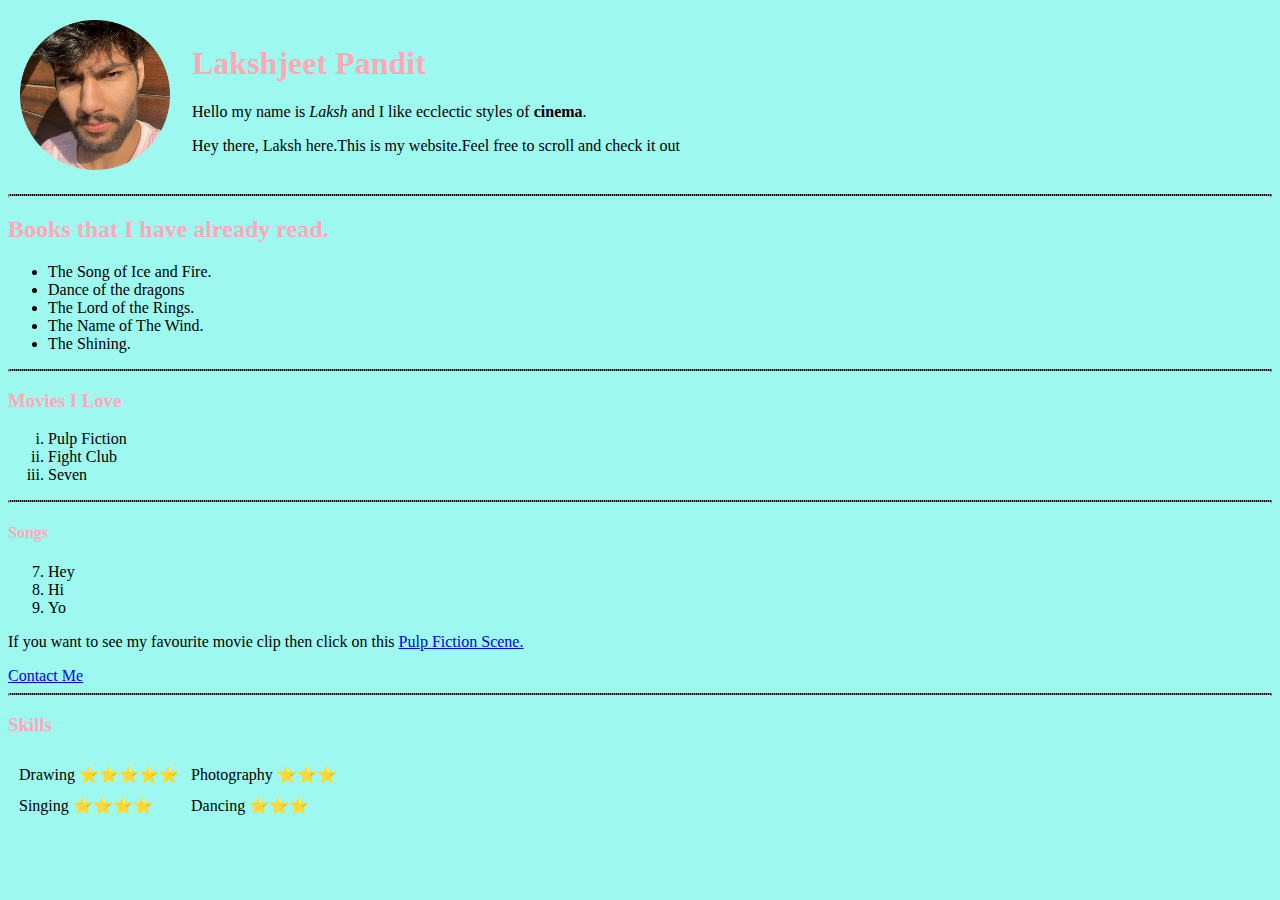
<file: index.html>
<!DOCTYPE html>
<html lang="en">
<head>
    <meta charset="UTF-8">
    <meta http-equiv="X-UA-Compatible" content="IE=edge">
    <meta name="viewport" content="width=device-width, initial-scale=1.0">
    <title>Laksh's Personal Work</title>
<link rel="stylesheet" href="css/style.css">

</head>
<body style="background-color:  #9df9ef;">
    <table cellpadding="10">
        <tr>
            <td><img src="images/laksh.png" alt="Handsome Laksh"></td>
            <td><h1>Lakshjeet Pandit</h1>
                <p>Hello my name is <i>Laksh</i> and I like ecclectic styles of <b>cinema</b>.</p>
                <p>Hey there, Laksh here.This is my website.Feel free to scroll and check it out</p></td>
        </tr>
        
        
    </table>
    
    <hr size="3">
    <h2>Books that I have already read.</h2>
    <ul>
        <li>The Song of Ice and Fire.</li>
        <li>Dance of the dragons</li>
        <li>The Lord of the Rings.</li>
        <li>The Name of The Wind.</li>
        <li>The Shining.</li>
    </ul>
<hr>
    <h3>Movies I Love</h3>
    <ol type="i">
        <li>Pulp Fiction</li>
        <li>Fight Club</li>
        <li>Seven</li>

    </ol>
<hr>
    <h4>Songs</h4>
    <ol start="7">
        <li>Hey</li>
        <li>Hi</li>
        <li>Yo</li>

    </ol>

    <p>If you want to see my favourite movie clip then click on this <a href="https://www.youtube.com/watch?v=Y6YBKdmOlM8">Pulp Fiction Scene.</a></p>
    <a href="contact.html">Contact Me</a>
<hr>
    <h3>Skills</h3>
    <table cellspacing="10">
        <tr >
            <td >Drawing ⭐⭐⭐⭐⭐</td>
            <td>Photography ⭐⭐⭐</td>
        </tr>
        <tr>
            <td>Singing ⭐⭐⭐⭐ </td>
            <td>Dancing ⭐⭐⭐</td>
        </tr>



    </table>
</body>
</html>
</file>
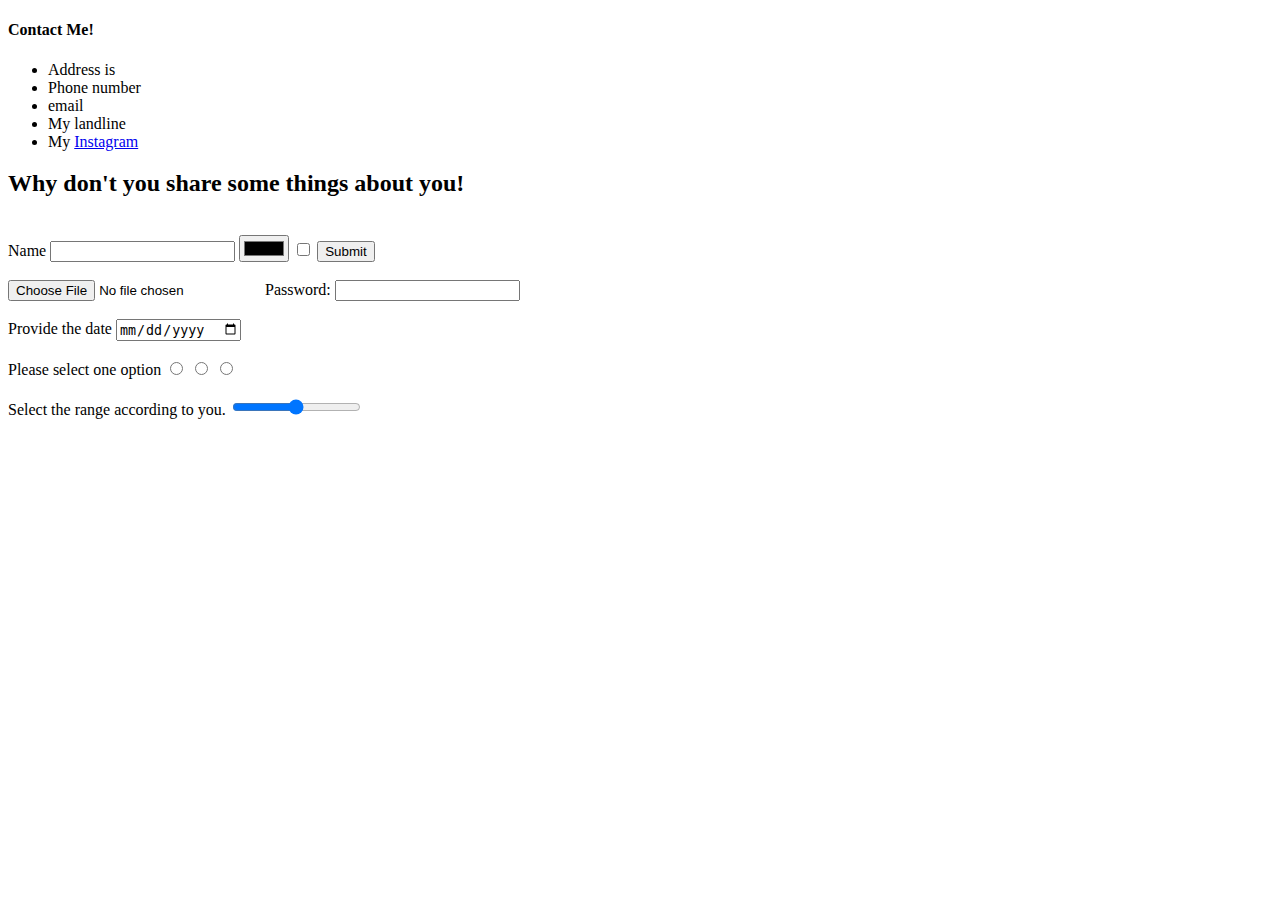
<file: contact.html>
<!DOCTYPE html>
<html lang="en">
<head>
    <meta charset="UTF-8">
    <meta http-equiv="X-UA-Compatible" content="IE=edge">
    <meta name="viewport" content="width=device-width, initial-scale=1.0">
    <title>Document</title>
</head>
<body>
    <h4>Contact Me!</h4>
    <ul>
        <li>Address is</li>
        <li>Phone number</li>
        <li>email</li>
        <li>My landline</li>
        <li>My <a href="https://www.instagram.com/virat.kohli/?hl=en">Instagram</a></li>

    </ul>

    <h2>Why don't you share some things about you!</h2>
    <br>
    <form>
        <label>Name</label>
        <input type="text">
        <input type="color">
        <input type="checkbox">
        <input type="submit">
        <br><br>

        <input type="file">
        <label>Password:</label>
        <input type="password"><br><br>
        <label >Provide the date</label>
        <input type="date"><br> <br>
        <label >Please select one option</label>
        <input type="radio" name="A">
        <input type="radio" name="B">
        <input type="radio" name="C"><br><br>
        <label >Select the range according to you.</label>
        <input type="range">


    </form>
</body>
</html>
</file>
<file: css/style.css>
hr {
    background-color:black;
    border-style: dotted ;
    height: 0px;
}
img {height: 150px;
    width: 150px;

}
h1{
color:#ffa8B6;

}
h2{
color:#ffa8B6;   }
h3{
color:#ffa8B6;
        
}
h4{
color:#ffa8B6;
            
}
</file>
